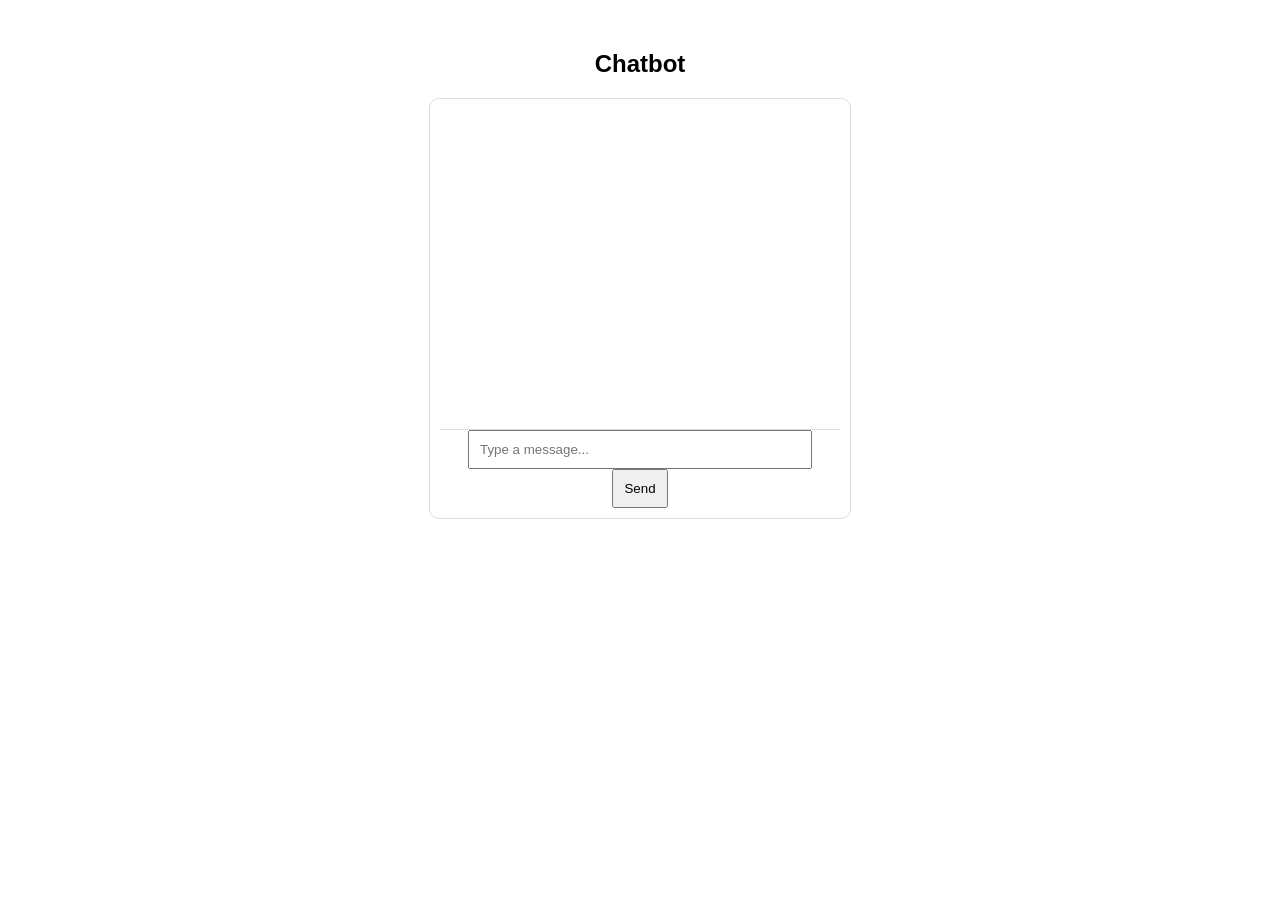
<file: index.html>
<!DOCTYPE html>
<html lang="en">
<head>
    <meta charset="UTF-8">
    <meta name="viewport" content="width=device-width, initial-scale=1.0">
    <title>Chatbot</title>
    <style>
        body { font-family: Arial, sans-serif; text-align: center; margin: 50px; }
        #chat-container { max-width: 400px; margin: auto; padding: 10px; border: 1px solid #ddd; border-radius: 10px; }
        #chat-box { height: 300px; overflow-y: auto; border-bottom: 1px solid #ddd; padding: 10px; }
        #user-input { width: 80%; padding: 10px; }
        button { padding: 10px; cursor: pointer; }
    </style>
</head>
<body>
    <h2>Chatbot</h2>
    <div id="chat-container">
        <div id="chat-box"></div>
        <input type="text" id="user-input" placeholder="Type a message..." onkeypress="handleKeyPress(event)" />
        <button onclick="sendMessage()">Send</button>
    </div>


<script>
async function sendMessage() {
    let userInput = document.getElementById("user-input").value;
    let chatBox = document.getElementById("chat-box");

    if (userInput.trim() === "") return; // Prevent empty messages

    // Append User Message Instantly
    chatBox.innerHTML += `<p><strong>You:</strong> ${userInput}</p>`;
    document.getElementById("user-input").value = ""; // Clear input field

    // Show "Please wait..." Message
    let waitingMessage = document.createElement("p");
    waitingMessage.innerHTML = "<em>Bot is typing...</em>";
    chatBox.appendChild(waitingMessage);

    try {
        let response = await fetch("https://olu-chatbot.onrender.com/chat", {
            method: "POST",
            headers: { "Content-Type": "application/json" },
            body: JSON.stringify({ message: userInput })
        });

        let data = await response.json();
        chatBox.removeChild(waitingMessage); // Remove "Please wait..." message
        chatBox.innerHTML += `<p><strong>Bot:</strong> ${data.response}</p>`; // Append bot's response
    } catch (error) {
        chatBox.removeChild(waitingMessage);
        chatBox.innerHTML += `<p><strong>Bot:</strong> Error getting response.</p>`;
    }
}

// Allow Enter Key to Send Messages
document.getElementById("user-input").addEventListener("keypress", function(event) {
    if (event.key === "Enter") {
        sendMessage();
    }
});
</script>



</body>
</html>
</file>
